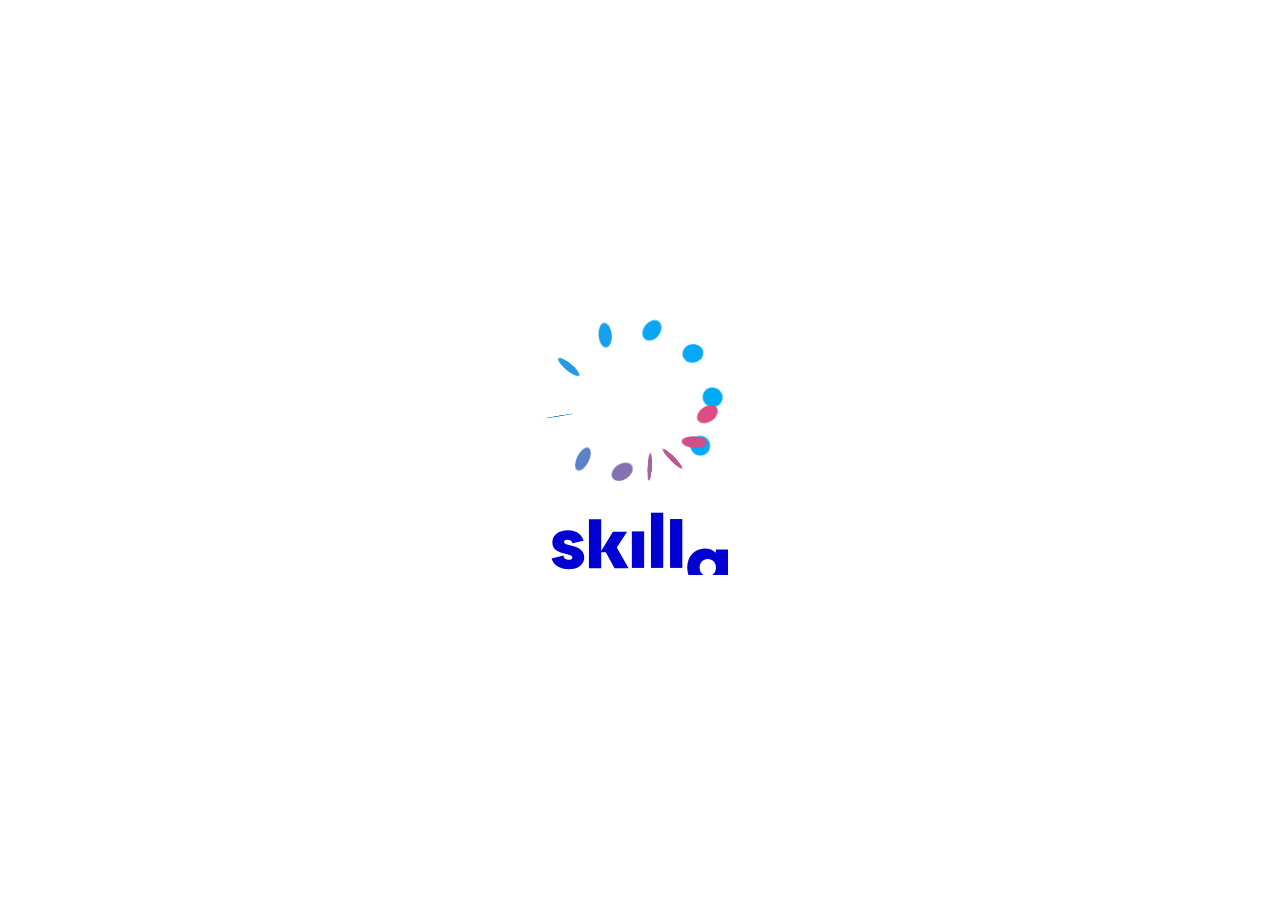
<file: index.html>
<!DOCTYPE html>
<html>
    <head>
        <title>Skilla Pill</title>
        <meta http-equiv="Content-Type" content="text/html; charset=UTF-8" />
		<meta http-equiv="X-UA-Compatible" content="IE=edge,chrome=1">
        <meta name="viewport" content="width=device-width, initial-scale=1, maximum-scale=1.0, user-scalable=no, shrink-to-fit=no" />
		<meta name="author" content="Skilla">	
		<link rel="shortcut icon" type="image/png" href="./engine/imgs/favicon.png" />
		
		<link href="./settings/custom.css" rel="stylesheet" type="text/css" />
		
		<style>
			.ax_loader_pill {width:100%; height:100%; text-align:center;position:fixed; top:52%;}
			.ax_skilla_animated_logo_loader {width:280px; margin:auto;}
			.ax_smartphone_pill_container, .ax_scalable_pill_container { display:none;width:100%; height:100%; }
			.ax_box_pill_container { width:100%; min-height:100%; }		
			
			.ax_cover_stripe, .ax_desktop_header_icon  {opacity:0;}	
			body, html, .ax_pill_body{ 
				background-color:#303030; 
				width:100%; height:100%; padding:0; margin:0; 
			}			
		</style>
		
    </head>
	<body oncontextmenu="return false;" class="ax_pill_body" id="body_root_element_id">

	<div class="ax_box_pill_container ax_skin">
	
		<!-- Loader -->
		<div class="ax_loader_pill ax_skin">
			<img class="ax_skilla_animated_logo_loader" src="engine/imgs/skilla_logo_loader.svg" alt="skilla.com" />
		</div>
	  
	  
		<!-- Pill Container -->
		<div class="ax_scalable_pill_container ax_skin" id="ax_scalable_pill_container_id" >
	  
	  
		<!-- **** HEADER **** -->
			<!-- TabletDesktop Header -->
			<header>
			<div class="ax_desktop_pill_header_string ax_desktop_element"></div>
			<div role="heading" aria-level="1" class="ax_desktop_pill_header_title ax_desktop_element" tabindex="4" >Pill title</div>

			<span class="ax_desktop_pill_header_exit_container ax_pill_header_exit_container" >
				<img role="navigation" class="ax_desktop_pill_header_exit ax_pill_header_exit svg" src="./engine/icons/exit_to_app_24px.svg" alt="exit" />
			</span>			
			

			<nav role="navigation" class="ax_pill_header ax_desktop_pill_header ax_desktop_element">
				<ul class="ax_desktop_pill_header_menu_container"></ul>
			</nav>
			
			<!-- Smartphone Header Navigation -->
			<nav role="navigation" class="ax_pill_header navbar navbar-expand-lg navbar-dark static-top ax_smartphone_element ax_smartphone_menu_container">
			<div class="container">
				<span role="heading" aria-level="1" class="navbar-brand ax_smartphone_pill_header_title" >Pill title</span>
				<span class="ax_smartphone_pill_header_exit_container ax_pill_header_exit_container" >
					<img role="navigation" class="ax_smartphone_pill_header_exit ax_pill_header_exit svg" src="./engine/icons/exit_to_app_24px.svg" alt="exit" />
				</span>
			
				<button id="ax_pill_smartphone_navbar-toggler_id" class="navbar-toggler" type="button" data-toggle="collapse" data-target="#navbarResponsive" aria-controls="navbarResponsive" aria-expanded="false" aria-label="TOGGLE_NAVIGATION_PLACEHOLDER" tabindex="5">
				<span class="navbar-toggler-icon"></span>
				</button>
				<div class="collapse navbar-collapse ax_smartphone_pill_menu_list" id="navbarResponsive">
					<ul class="navbar-nav ml-auto"></ul>
				</div>
			</div>
			</nav>				

			<!-- Smartphone Object title -->
			<div role="presentation" class="ax_smartphone_object_title text-center ax_smartphone_element" tabindex="18" >
				object title
			</div>				
			</header>
			
			
		<!-- **** BODY **** -->
			<!-- TabletDesktop Body -->
			<main role="main" >
			<div class="ax_desktop_pill_body" >
				<div class="ax_cover_stripe" aria-roledescription="slide">
				  <div class="ax_cover_container"></div>
				  
				  <!-- TabletDesktop Freccie -->
					  <div class="ax_desktop_arrow_container ax_desktop_element">
						<div role="button" id="ax_desktop_left_arrow_id" class="ax_desktop_left_arrow ax_desktop_cover_arrows" tabindex="16" >
							<img role="presentation" class="ax_desktop_cover_arrows_img svg" src="./engine/icons/chevron_left_24px.svg" alt="prev" />							
						</div>
						<div role="button" id="ax_desktop_right_arrow_id" class="ax_desktop_right_arrow ax_desktop_cover_arrows" tabindex="17" >
							<img role="presentation" class="ax_desktop_cover_arrows_img svg" src="./engine/icons/chevron_right_24px.svg" alt="next" />
						</div>
					  </div>
				</div>

				<div class="ax_object_container ax_current_object_container"></div>

				
			</div>
			</main>
			
			
		<!-- **** FOOTER **** -->
			<!-- TabletDesktop Footer -->
			<footer>
			<div class="ax_pill_footer ax_desktop_pill_footer ax_desktop_element">
				<div class="ax_desktop_pill_footer_internal ax_desktop_element">
					<span class="ax_desktop_pill_footer_help_button_container" >
						<img class="ax_desktop_pill_footer_help_button_img ax_pill_footer_help_button_img svg" src="./engine/icons/help_outline_24px.svg" />
					</span>				
					<span class="ax_pill_footer_logos ax_desktop_pill_footer_left_logo" >
						<img class="ax_desktop_pill_footer_left_logo_img ax_pill_footer_left_logo_img svg" src="" />
					</span>
					
					<span class="ax_pill_footer_logos ax_desktop_pill_footer_central_logo" >
						<img class="ax_desktop_pill_footer_logo_img ax_pill_footer_logo_img svg" src="" />
					</span>
					

						
					<a href="#" class="ax_desktop_pill_footer_completion_bar_container ax_pill_progress_bar" tabindex='1000' role='progressbar' aria-label="TOGGLE_TRACKING_TABLE_PLACEHOLDER" aria-valuemin="0" aria-valuemax="100">
						<div aria-hidden="true" class="ax_pill_footer_completion_bar_indicator ax_desktop_pill_footer_completion_bar_indicator">

							<img class="ax_desktop_pill_footer_completion_bar_indicator_arrow svg" src="./engine/icons/arrow_drop_down_24px.svg"  alt="footer completion indicator" />
						</div>
						<div aria-hidden="true" class="ax_desktop_pill_footer_completion_bar_bg">
						
						<div class="ax_pill_footer_completion_bar_fill ax_desktop_pill_footer_completion_bar_fill">
							&nbsp;
						</div>
						</div>

					</a>
					
					
					<span class="ax_pill_footer_percentage_indicator" >
						<span class="progress_percentage_container" >23</span><span class="progress_percentage_simbol_container" >%</span>
					</span>					
					
					
				</div>
			</div>
			
			<!-- Smartphone Footer -->
			<div class="ax_sticky_footer_sapcer ax_smartphone_element">&nbsp;</div>
			<div class="ax_pill_footer ax_smartphone_pill_footer ax_smartphone_element ax_sticky_footer">
				
				<div class="ax_pill_footer_tracking_table_container text-center collapse" id="ax_smartphone_pill_footer_tracking_table_id" >tracking table</div>
				
				<a id="ax_pill_smartphone_tracking-table-toggler_id" class="ax_pill_progress_bar" role='progressbar' aria-label="TOGGLE_TRACKING_TABLE_PLACEHOLDER" aria-valuemin="0" aria-valuemax="100">
				
					<div aria-hidden="true" class="ax_smartphone_pill_footer_completion_bar_container" >
						
						<div class="ax_pill_footer_completion_bar_indicator ax_smartphone_pill_footer_completion_bar_indicator">
							<span class="progress_percentage_container" >23</span>
							<span class="progress_percentage_simbol_container" >%</span>
							<img class="ax_smartphone_pill_footer_completion_bar_indicator_arrow svg" src="./engine/icons/arrow_drop_down_24px.svg" alt="footer completion indicator" />
						</div>
							<div class="ax_smartphone_pill_footer_completion_bar_bg">
								<div class="ax_pill_footer_completion_bar_fill ax_smartphone_pill_footer_completion_bar_fill">
									&nbsp;
								</div>
							</div>

					</div>
				</a>	
				
				

				<div tabindex="-1" class="ax_pill_footer_logos ax_smartphone_pill_footer_central_logo text-center" id="ax_smartphone_pill_footer_central_logo_id" >
					<img class="ax_smartphone_pill_footer_logo_img ax_pill_footer_logo_img svg" src=""  alt="central logo" />
				</div>
				
				<div tabindex="-1" class="ax_pill_footer_logos ax_smartphone_pill_footer_left_logo text-center" id="ax_smartphone_pill_footer_central_left_logo_id" >
					<img class="ax_smartphone_pill_footer_left_logo_img ax_pill_footer_left_logo_img svg" src="" alt="left logo" />
				</div>
			</div>					
			</footer>
	  </div>
	</div>

        <!-- JavaScript File -->
        <script src="engine/js/preload.js?cb=1556748305913"></script>
    </body>
</html>
</file>
<file: settings/custom.css>
@font-face {
    font-family: 'Karla_bold';
    src: url('../engine/fonts/Karla-Bold.eot');
    src: url('../engine/fonts/Karla-Bold.eot?#iefix') format('embedded-opentype'),
        url('../engine/fonts/Karla-Bold.woff2') format('woff2'),
        url('../engine/fonts/Karla-Bold.woff') format('woff'),
        url('../engine/fonts/Karla-Bold.ttf') format('truetype');
    font-weight: bold;
    font-style: normal;
    font-display: swap;
}

@font-face {
    font-family: 'Karla_regular';
    src: url('../engine/fonts/Karla-Regular.eot');
    src: url('../engine/fonts/Karla-Regular.eot?#iefix') format('embedded-opentype'),
        url('../engine/fonts/Karla-Regular.woff2') format('woff2'),
        url('../engine/fonts/Karla-Regular.woff') format('woff'),
        url('../engine/fonts/Karla-Regular.ttf') format('truetype');
    font-weight: normal;
    font-style: normal;
    font-display: swap;
}

.ax_pill_default_template .ax_desktop_pill_header_title {color:yellow;font-size:30px;}

@media only screen and (min-width: 992px) {
	.ax_pill_override .ax_pill_light_skin .ax_desktop_pill_header_title.ax_desktop_element {
	    font-family: 'Karla_bold';
	    font-size: 1.5em;
	    color: #242424;
	    letter-spacing: -.05em;
	}

	.ax_pill_override .ax_pill_light_skin .ax_desktop_pill_header_menu_container .ax_desktop_menu_label {
	    font-family: 'Karla_regular';
	    color: #242424;
	    font-size: 0.9em;
	    letter-spacing: -.05em;
	    line-height: 0.75em;
	}


	.ax_pill_override .ax_pill_light_skin .ax_desktop_pill_footer_logo_img.ax_pill_footer_logo_img.svg.replaced-svg {
	    transform: scale(0.6);
	}

	.ax_pill_override .ax_pill_light_skin .ax_cover_container .ax_loaded_cover_item .pillActionSection {
	    background-color: transparent;
	}

	.ax_pill_override .ax_pill_light_skin .ax_cover_container .ax_loaded_cover_item.ax_cover_acea_1 .pillActionSection { 
	    width: 45%;
	    top: 0;
	    left: 7%;
	    height: 90%;
	    border-bottom-right-radius: 80px;
	    background-image: linear-gradient(45deg, rgba(0,168,176,1), rgba(0,110,183,0.8));
	}

	.ax_pill_override .ax_pill_light_skin .ax_loaded_cover_item.ax_cover_acea_1 .pillBtnStartContent.btn.btn-primary.btn-lg.btn-block {
	    background-color: #FFF;
	    font-size: 20px;
	    border: none;
	    color: #006eb7;
	    border-top-left-radius: 20px;
	    border-bottom-right-radius: 20px;
	    border-top-right-radius: 20px;
	    width: 90%;
	    position: absolute;
	    left: 20px;
	    height: 45px;
	    font-family: 'Karla_bold';
	    letter-spacing: -0.05em;
	    top: 80%;
	}

	.ax_pill_override .ax_pill_light_skin .ax_cover_container .ax_loaded_cover_item.ax_cover_acea_2 .pillActionSection { 
	    width: 45%;
	    top: 0;
	    left: 47%;
	    height: 90%;
	    border-bottom-left-radius: 80px;
	    background-image: linear-gradient(45deg, rgba(255,222,0,1), rgba(247,166,0,0.8));
	}

	.ax_pill_override .ax_pill_light_skin .ax_loaded_cover_item.ax_cover_acea_2 .pillBtnStartContent.btn.btn-primary.btn-lg.btn-block {
	    background-color: #FFF;
	    font-size: 20px;
	    border: none;
	    color: #f7a600;
	    border-top-left-radius: 20px;
	    border-bottom-left-radius: 20px;
	    border-top-right-radius: 20px;
	    width: 90%;
	    position: absolute;
	    left: 20px;
	    height: 45px;
	    font-family: 'Karla_bold';
	    letter-spacing: -0.05em;
	    top: 80%;
	}

	.ax_pill_override .ax_pill_light_skin .ax_cover_container .ax_loaded_cover_item.ax_cover_acea_3 .pillActionSection { 
	    width: 45%;
	    top: 0;
	    left: 7%;
	    height: 90%;
	    border-bottom-right-radius: 80px;
	    background-image: linear-gradient(45deg, rgba(198,216,107,1), rgba(45,147,79,0.8));
	}

	.ax_pill_override .ax_pill_light_skin .ax_loaded_cover_item.ax_cover_acea_3 .pillBtnStartContent.btn.btn-primary.btn-lg.btn-block {
	    background-color: #FFF;
	    font-size: 20px;
	    border: none;
	    color: #2d934f;
	    border-top-left-radius: 20px;
	    border-bottom-right-radius: 20px;
	    border-top-right-radius: 20px;
	    width: 90%;
	    position: absolute;
	    left: 20px;
	    height: 45px;
	    font-family: 'Karla_bold';
	    letter-spacing: -0.05em;
	    top: 80%;
	}



	.ax_pill_override .ax_pill_light_skin .cover-text .cover-text-title {
	    font-size: 60px;
	    letter-spacing: -.03em;
	    line-height: 50px;
	    margin-top: 20%;
	    font-family: 'Karla_bold';
	    letter-spacing: -0.06em;
	    color: #FFF;
	}

	.ax_pill_override .ax_pill_light_skin .cover-text .cover-text-description {
	    font-family: 'Karla_regular';
	    font-size: 22px;
	    color: #fff;
	    line-height: 25px;
	    letter-spacing: -.05em;
	    margin-top: 10%;
	}

	.ax_pill_override .ax_pill_light_skin .ax_loaded_cover_item.ax_cover_acea_3 .pillActionSectionSpecialPDF #pdf1{
	    background-color: #FFF;
	    font-size: 20px;
	    border: none;
	    color: #2d934f;
	    border-top-left-radius: 20px;
	    border-bottom-right-radius: 20px;
	    border-top-right-radius: 20px;
	    width: 90%;
	    position: absolute;
	    left: 20px;
	    height: 45px;
	    font-family: 'Karla_bold';
	    letter-spacing: -0.05em;
	    top: 60%;
	}

	.ax_pill_override .ax_pill_light_skin .ax_loaded_cover_item.ax_cover_acea_3 .pillActionSectionSpecialPDF #pdf2{
	    background-color: #FFF;
	    font-size: 20px;
	    border: none;
	    color: #2d934f;
	    border-top-left-radius: 20px;
	    border-bottom-right-radius: 20px;
	    border-top-right-radius: 20px;
	    width: 90%;
	    position: absolute;
	    left: 20px;
	    height: 45px;
	    font-family: 'Karla_bold';
	    letter-spacing: -0.05em;
	    top: 70%;
	    margin-top: 0;
	}

	.ax_pill_override .ax_pill_light_skin .ax_loaded_cover_item.ax_cover_acea_3 .pillActionSectionSpecialPDF #pdf3{
	    background-color: #FFF;
	    font-size: 20px;
	    border: none;
	    color: #2d934f;
	    border-top-left-radius: 20px;
	    border-bottom-right-radius: 20px;
	    border-top-right-radius: 20px;
	    width: 90%;
	    position: absolute;
	    left: 20px;
	    height: 45px;
	    font-family: 'Karla_bold';
	    letter-spacing: -0.05em;
	    top: 80%;
	    margin-top: 0;
	}

	.ax_pill_override .ax_pill_light_skin .ax_learning_space_menu_inner_container .ax_learning_space_menu_item_label {
    	font-size: 1em;
    	color: #000;
    	font-family: 'Karla_regular';
	}
}

@media only screen and (max-width: 992px) {
	
		.ax_pill_override .ax_pill_light_skin .ax_loaded_cover_item.ax_cover_acea_1 .cover-text .cover-text-title {
	    font-size: 40px;
	    line-height: 50px; 
	    font-family: 'Karla_bold';
	    letter-spacing: -0.06em;
	    color: #006eb7;
		}

		.ax_pill_override .ax_pill_light_skin .ax_loaded_cover_item.ax_cover_acea_2 .cover-text .cover-text-title {
	    font-size: 40px;
	    line-height: 50px; 
	    font-family: 'Karla_bold';
	    letter-spacing: -0.06em;
	    color: #f7a600;
		}

		.ax_pill_override .ax_pill_light_skin .ax_loaded_cover_item.ax_cover_acea_3 .cover-text .cover-text-title {
	    font-size: 40px;
	    line-height: 50px; 
	    font-family: 'Karla_bold';
	    letter-spacing: -0.06em;
	    color: #afcb37;
		}

		.ax_pill_override .ax_pill_light_skin .cover-text .cover-text-description {
    	font-family: 'Karla_regular';
    	color: #000;
    	font-size: 20px;
    	line-height: 20px;
    	margin-top: 10px;
		}

		.ax_pill_override .ax_pill_light_skin .ax_loaded_cover_item.ax_cover_acea_1 .pillBtnStartContent.btn.btn-primary.btn-lg.btn-block {
	    font-size: 20px;
	    border: none;
	    color: #FFF;
	    background-color:#006eb7;
	    border-top-left-radius: 20px;
	    border-bottom-right-radius: 20px;
	    border-top-right-radius: 20px;
	    width: 100%;
	    font-family: 'Karla_bold';
	    letter-spacing: -0.05em;
		}

		.ax_pill_override .ax_pill_light_skin .ax_loaded_cover_item.ax_cover_acea_2 .pillBtnStartContent.btn.btn-primary.btn-lg.btn-block {
	    font-size: 20px;
	    border: none;
	    color: #FFF;
	    background-color:#f7a600;
	    border-top-left-radius: 20px;
	    border-bottom-right-radius: 20px;
	    border-top-right-radius: 20px;
	    width: 100%;
	    font-family: 'Karla_bold';
	    letter-spacing: -0.05em;
		}

		.ax_pill_override .ax_pill_light_skin .ax_loaded_cover_item.ax_cover_acea_3 .pillBtnStartContent.btn.btn-primary.btn-lg.btn-block {
	    font-size: 20px;
	    border: none;
	    color: #FFF;
	    background-color:#afcb37;
	    border-top-left-radius: 20px;
	    border-bottom-right-radius: 20px;
	    border-top-right-radius: 20px;
	    width: 100%;
	    font-family: 'Karla_bold';
	    letter-spacing: -0.05em;
		}

		.ax_pill_override .ax_pill_light_skin .ax_loaded_cover_item.ax_cover_acea_3 .pillActionSectionSpecialPDF #pdf1{
	    font-size: 20px;
	    border: none;
	    color: #FFF;
	    background-color:#afcb37;
	    border-top-left-radius: 20px;
	    border-bottom-right-radius: 20px;
	    border-top-right-radius: 20px;
	    width: 100%;
	    font-family: 'Karla_bold';
	    letter-spacing: -0.05em;
		}

		.ax_pill_override .ax_pill_light_skin .ax_loaded_cover_item.ax_cover_acea_3 .pillActionSectionSpecialPDF #pdf2{
	    font-size: 20px;
	    border: none;
	    color: #FFF;
	    background-color:#afcb37;
	    border-top-left-radius: 20px;
	    border-bottom-right-radius: 20px;
	    border-top-right-radius: 20px;
	    width: 100%;
	    font-family: 'Karla_bold';
	    letter-spacing: -0.05em;
		}
}
</file>
